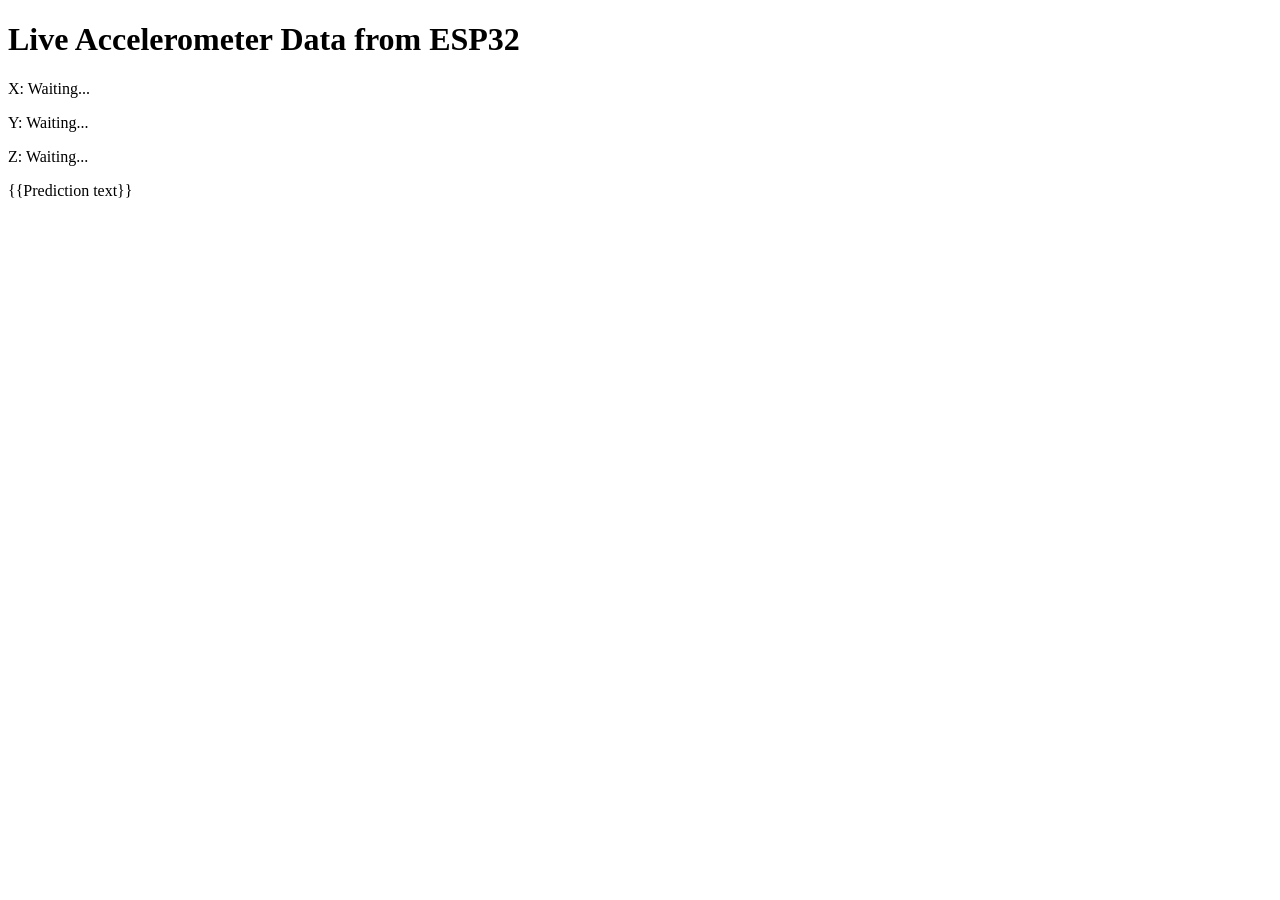
<file: Prediction/templates/test.html>
<!DOCTYPE html>
<html>
<head>
  <title>Live Accelerometer Data</title>
  <script>
    let socket;

    function startWebSocket() {
      // Replace this with the actual IP address of your ESP32
      socket = new WebSocket('ws://192.168.66.222:81/');

      socket.onopen = function(event) {
        console.log("WebSocket is open.");
      };

      socket.onmessage = function(event) {
        const accelData = JSON.parse(event.data);  // Parse the JSON accelerometer data
        document.getElementById('x').innerText = accelData.x;
        document.getElementById('y').innerText = accelData.y;
        document.getElementById('z').innerText = accelData.z;
        console.log("Received: ", accelData);
      };

      fetch('/prediction', {
            method: 'POST',
            headers: {
                'Content-Type': 'application/json',
            },
            body: JSON.stringify(accelData) // Send the accelerometer data as JSON
        })
        .then(response => response.json())
        .then(data => {
            console.log("Data sent to Flask:", data);
        })
        .catch((error) => {
            console.error("Error:", error);
        });

      socket.onclose = function(event) {
        console.log("WebSocket is closed.");
      };
    }
  </script>
</head>
<body onload="startWebSocket()">
  <h1>Live Accelerometer Data from ESP32</h1>
  <p>X: <span id="x">Waiting...</span></p>
  <p>Y: <span id="y">Waiting...</span></p>
  <p>Z: <span id="z">Waiting...</span></p>

  <p>{{Prediction text}}</p>
</body>
</html>
</file>
